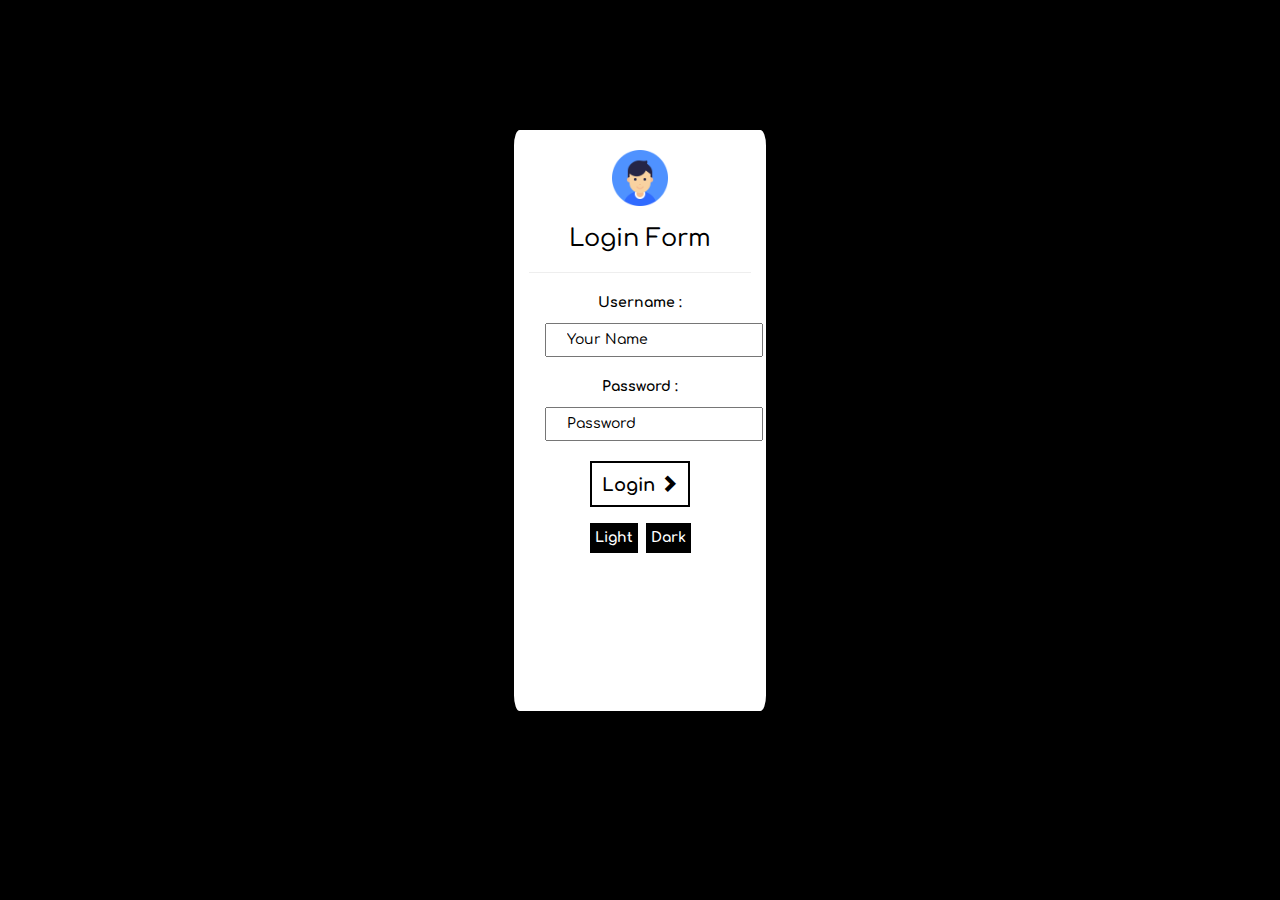
<file: index.html>
<html>

<head>
    <link rel="stylesheet" href="https://maxcdn.bootstrapcdn.com/bootstrap/3.3.7/css/bootstrap.min.css">
    <script src="https://ajax.googleapis.com/ajax/libs/jquery/3.3.1/jquery.min.js"></script>
    <script src="https://maxcdn.bootstrapcdn.com/bootstrap/3.3.7/js/bootstrap.min.js"></script>
    <link href="https://fonts.googleapis.com/css?family=Comfortaa" rel="stylesheet">
    <link type="text/css" rel="stylesheet" href="style.css">
    <link type="image/png" rel="icon" href="https://cdn3.iconfinder.com/data/icons/black-easy/512/538642-user_512x512.png">
    <title>Login</title>
    <script>
        $(document).ready(function() {
            $("#light").click(function() {
                $('body').css('background-image', "url('two.jpg')");
                $('body').css('transition-duration', "0.9s");
            });
            $("#dark").click(function() {
               $('body').css('background-image', "url('one.jpg')");
               $('body').css('transition-duration', "0.9s");
            });
        });

    </script>
        <script src="login.js"></script>
</head>

<body background="back" id="bod">
    <div class="container text-center" style="margin-top: 10%;">
        <form method="post" name="login" action="http://www.javatpoint.com/javascriptpages/valid.jsp" onsubmit="return validateform()">
            <br>
            <img src="user.png" width="25%;">
            <h3>Login Form</h3>
            <hr>
            <b><p>Username :</p></b>
            <input type="text" name="email" placeholder="Your Name" id="name">
            <br><br>
            <b><p>Password :</p></b> <input type="password" name="password" placeholder="Password" id="pass">
            <br><br>
            <p><button type="submit" id="button" onclick="func()">Login <span class="glyphicon glyphicon-chevron-right"></span></button></p>
        </form>
        <button id="light" style="border:2px solid white;">Light</button>
        <button id="dark" style="border:2px solid white;">Dark</button>
    </div>
    <br>
</body>

</html>
</file>
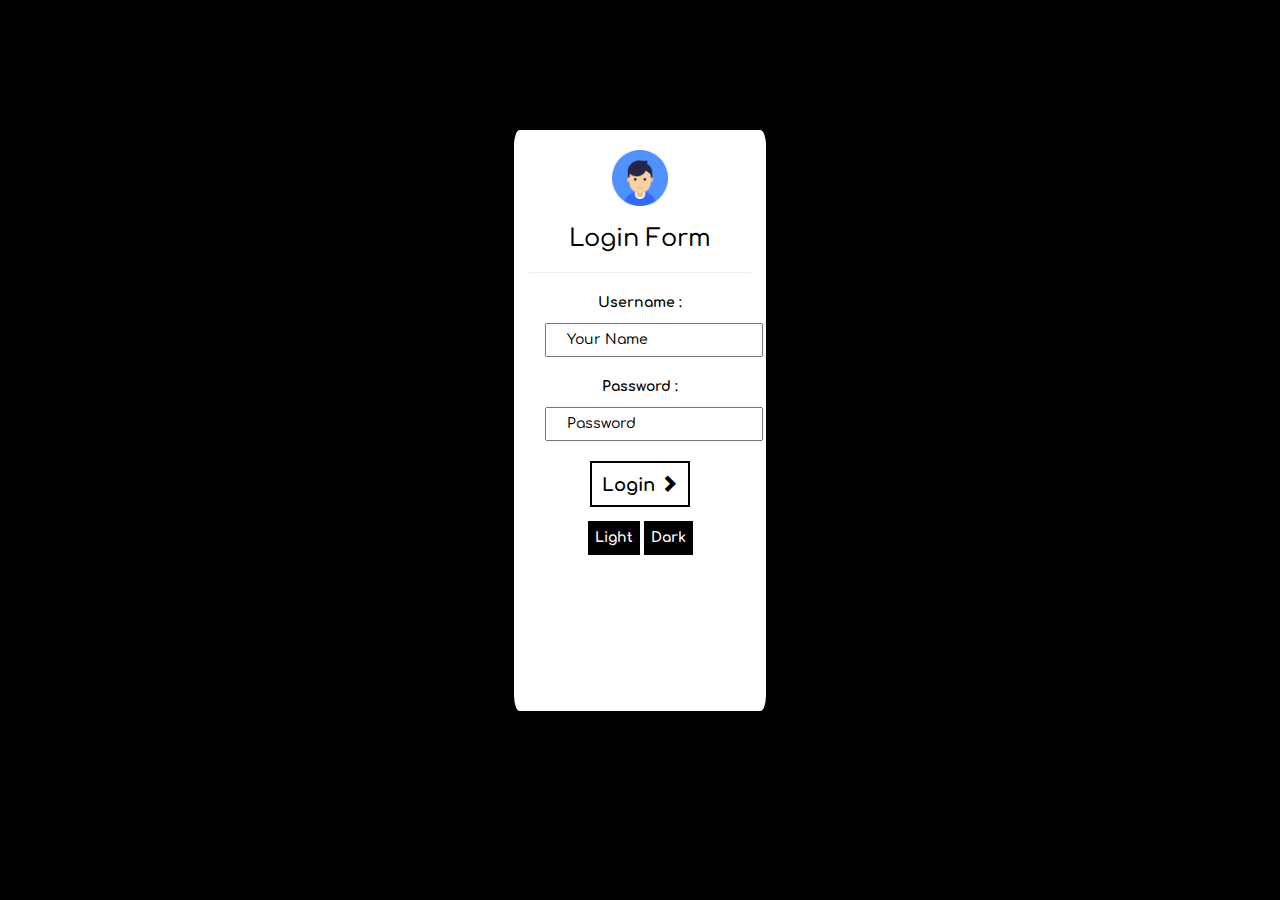
<file: login.html>
<html>

<head>
    <link rel="stylesheet" href="https://maxcdn.bootstrapcdn.com/bootstrap/3.3.7/css/bootstrap.min.css">
    <script src="https://ajax.googleapis.com/ajax/libs/jquery/3.3.1/jquery.min.js"></script>
    <script src="https://maxcdn.bootstrapcdn.com/bootstrap/3.3.7/js/bootstrap.min.js"></script>
    <link href="https://fonts.googleapis.com/css?family=Comfortaa" rel="stylesheet">
    <link type="text/css" rel="stylesheet" href="style.css">
    <link type="image/png" rel="icon" href="https://cdn3.iconfinder.com/data/icons/black-easy/512/538642-user_512x512.png">
    <script>
        $(document).ready(function() {
            $("#light").click(function() {
                $('body').css('background-image', "url('two.jpg')");
                $('body').css('transition-duration', "0.9s");
            });
            $("#dark").click(function() {
               $('body').css('background-image', "url('one.jpg')");
               $('body').css('transition-duration', "0.9s");
            });
        });

    </script>
</head>

<body background="back" id="bod">
    <div class="container text-center" style="margin-top: 10%;">
        <form method="post" name="login" action="http://www.javatpoint.com/javascriptpages/valid.jsp" onsubmit="return validateform()">
            <br>
            <img src="user.png" width="25%;">
            <h3>Login Form</h3>
            <hr>
            <b><p>Username :</p></b>
            <input type="text" name="email" placeholder="Your Name" id="name">
            <br><br>
            <b><p>Password :</p></b> <input type="password" name="password" placeholder="Password" id="pass">
            <br><br>
            <p><button type="submit" id="button" onclick="func()">Login <span class="glyphicon glyphicon-chevron-right"></span></button></p>
        </form>
        <button id="light">Light</button>
        <button id="dark">Dark</button>
    </div>
    <br>
</body>

</html>
</file>
<file: style.css>
*{
    font-family: sans-serif;
    font-family: 'Comfortaa', cursive;
    line-height: 20px;
}
.container{
    color: black;
    background-color: white;
    width:20%;
    border:2px solid black;
    height: 65%;
    border-radius: 3%;
}
body{
    background: linear-gradient(rgba(0, 0, 0, 0.55), rgba(0, 0, 0,0.7)),
                rgba(0,0,0,1) url("https://raw.githubusercontent.com/Aravindhsiva/mail/master/assests/back.jpg") no-repeat center;
            background-size: cover;
}
#button{
    font-size: 18px;
    background-color: white;
    border:2px solid black;
    font-weight: bolder;
    padding: 10px;
}
#button:hover{
    border: 2px solid black;
    color: white;
    background-color: black;
    transition-duration: 0.7s;
}
#light,#dark{
    font-size: 14px;
    background-color: black;
    border:2px solid black;
    font-weight: bolder;
    padding: 5px;
    color: white;
}
#light:hover,#dark:hover{
    border: 2px solid black;
    color: black;
    background-color: white;
    transition-duration: 0.7s;
}
#name,#pass{
    margin-left: 7%;
    padding-left: 20px;
    padding-top: 5px;
    padding-bottom: 5px;
    font-weight:500;
}
#submit{
    margin-left: 30%;
}
::placeholder{
    color: black;
}
</file>
